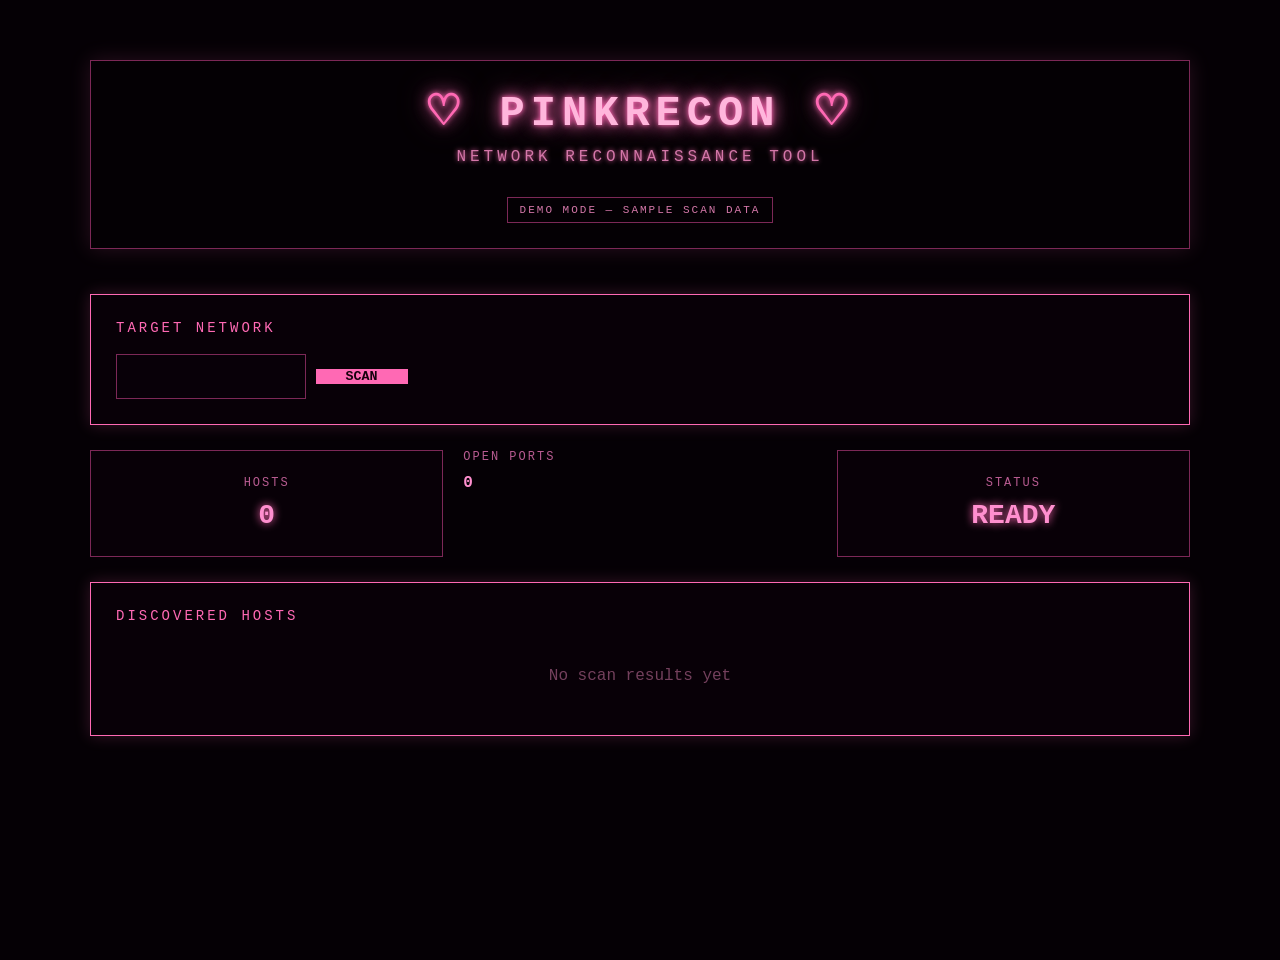
<file: demo/index.html>
<!DOCTYPE html>
<html lang="en">
    <head>
        <meta charset="UTF-8">
        <meta name="viewport" content="width=device-width, initial-scale=1.0">
        <title>PinkRecon</title>
        <link rel="stylesheet" href="style.css">
    </head>
    
    <body>
        <canvas id="matrix"></canvas>

        <main class="dashboard">
            <header>
                <div class="logo">
                    <span>♡</span> PINKRECON <span>♡</span>
                </div>

                <p class="subtitle">
                    NETWORK RECONNAISSANCE TOOL
                </p>
                <div class="demo-badge">
                     DEMO MODE — SAMPLE SCAN DATA
                </div>
            </header>

            <section class="scan-panel">
                <div class="panel-title">
                    TARGET NETWORK
                </div>

                <div class="target-input">
                    <input
                        id="networkInput"
                        type="text"
                        placegolder="192.168.0.0/24"
                    >

                    <button id="scanButton">
                        SCAN
                    </button>
                </div>
            </section>

            <section class="stats">
                <div class="stat-card">
                    <span class="stat-label">HOSTS</span>
                    <strong id="hostCount">0</strong>
                </div>

                <div class="stat=card">
                    <span class="stat-label">OPEN PORTS</span>
                    <strong id="portCount">0</strong>
                </div>

                <div class="stat-card">
                    <span class="stat-label">STATUS</span>
                    <strong id="status">READY</strong>
                </div>
            </section>

            <section class="results">
                <div class="panel-title">
                    DISCOVERED HOSTS
                </div>

                <div id="hostList">
                    <div class="empty">
                        No scan results yet
                    </div>

                </div>

            </section>

        </main>

        <script src="script.js"></script>
        
    </body>
</html>
</file>
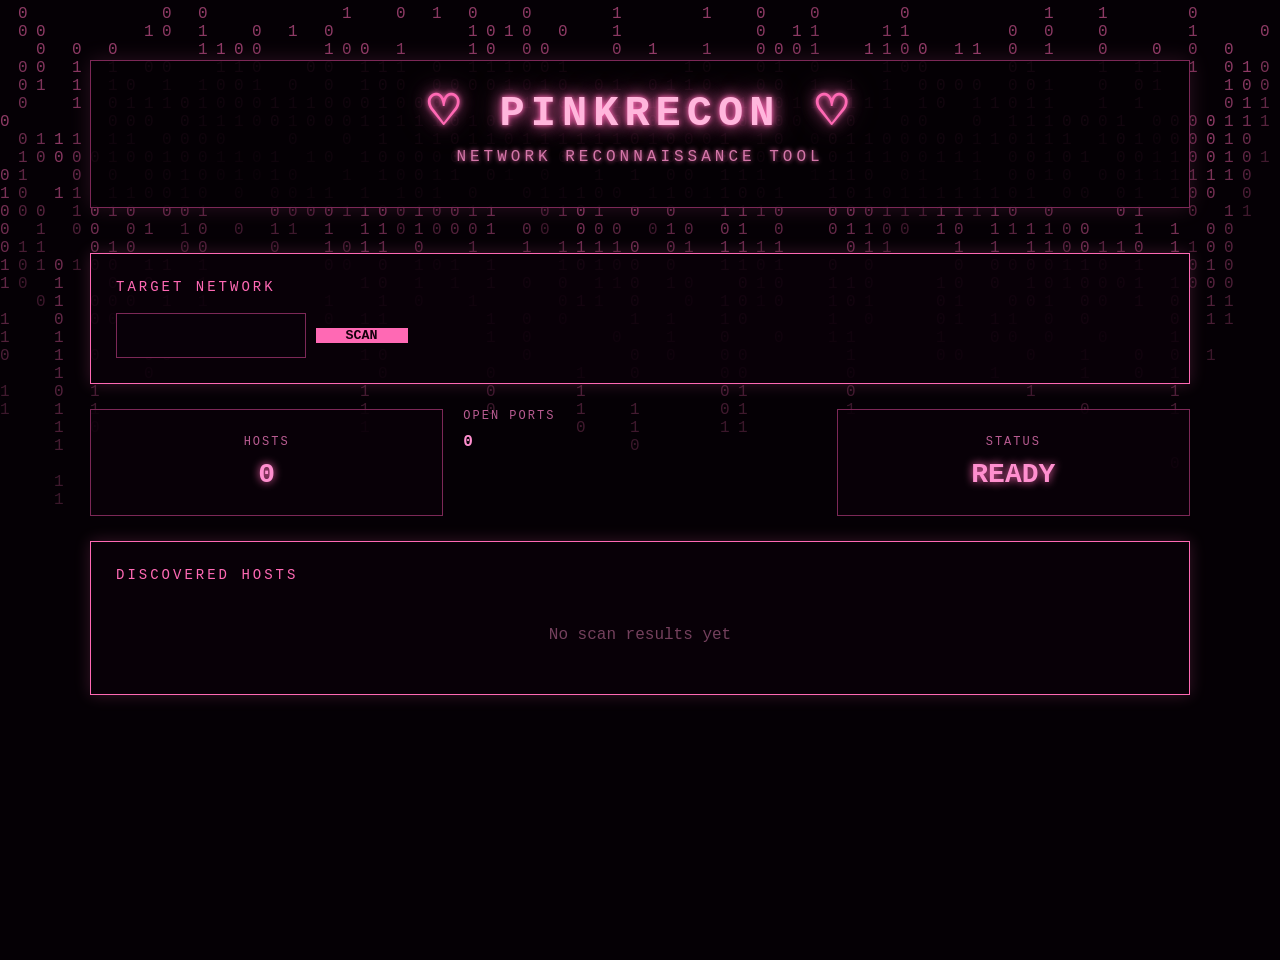
<file: frontend/index.html>
<!DOCTYPE html>
<html lang="en">
    <head>
        <meta charset="UTF-8">
        <meta name="viewport" content="width=device-width, initial-scale=1.0">
        <title>PinkRecon</title>
        <link rel="stylesheet" href="style.css">
    </head>
    
    <body>
        <canvas id="matrix"></canvas>

        <main class="dashboard">
            <header>
                <div class="logo">
                    <span>♡</span> PINKRECON <span>♡</span>
                </div>

                <p class="subtitle">
                    NETWORK RECONNAISSANCE TOOL
                </p>
            </header>

            <section class="scan-panel">
                <div class="panel-title">
                    TARGET NETWORK
                </div>

                <div class="target-input">
                    <input
                        id="networkInput"
                        type="text"
                        placegolder="192.168.0.0/24"
                    >

                    <button id="scanButton">
                        SCAN
                    </button>
                </div>
            </section>

            <section class="stats">
                <div class="stat-card">
                    <span class="stat-label">HOSTS</span>
                    <strong id="hostCount">0</strong>
                </div>

                <div class="stat=card">
                    <span class="stat-label">OPEN PORTS</span>
                    <strong id="portCount">0</strong>
                </div>

                <div class="stat-card">
                    <span class="stat-label">STATUS</span>
                    <strong id="status">READY</strong>
                </div>
            </section>

            <section class="results">
                <div class="panel-title">
                    DISCOVERED HOSTS
                </div>

                <div id="hostList">
                    <div class="empty">
                        No scan results yet
                    </div>

                </div>

            </section>

        </main>

        <script src="script.js"></script>
        
    </body>
</html>
</file>
<file: demo/style.css>
* {
    box-sizing: border-box;
}

body {
    margin: 0;
    background: #050005;
    color: #ff8fcf;
    font-family: 'Courier New', Courier, monospace;
    min-height: 100vh;
    overflow-x: hidden;
}

#matrix {
    position: fixed;

    top: 0;
    left: 0;

    width: 100%;
    height: 100%;

    z-index: -1;
}

.dashboard {
    width: min(1100px, 90%);
    margin: 60px auto;
    position: relative;
}

header {
    text-align: center;
    margin-bottom: 45px;
    background: rgba(5, 0, 5, 0.9);

    border: 1px solid #7c2857;
    padding: 25px;
    box-shadow:
        0 0 20px rgba(255, 105, 180, 0.15);
}

.logo {
    font-size: 42px;
    font-weight: bold;

    letter-spacing: 6px;
    color: #ffb6dc;
    text-shadow:
        0 0 5px #ff69b4,
        0 0 15px #ff69b4,
        0 0 30px rgba(255, 105, 180, 0.5);
}

.logo span {
    color: #ff69b4;
}

.subtitle {
    margin-top: 10px;
    color: #d477a9;
    letter-spacing: 4px;
    text-shadow: 0 0 5px #ff69b4;
}

.scan-panel,
.results {
    border: 1px solid #ff69b4;
    background: rgba(10, 0, 8, 0.88);
    box-shadow:
        0 0 15px rgba(255, 105, 180, 0.2);
    padding: 25px;
    margin-bottom: 25px;
}

.panel-title {
    color: #ff69b4;
    font-size: 14px;
    letter-spacing: 3px;
    margin-bottom: 18px;
}

.targer-input {
    display: flex;
    gap: 12px;
}

.target-input input {
    flex: 1;
    background: #080008;
    border: 1px solid #7c2857;
    color: #ffb6dc;
    padding: 14px;
    font-family: inherit;
    outline: none;
}

.target-input input:focus {
    border-color: #ff69b4;
    box-shadow: 0 0 10px rgba(255, 105, 180, 0.3);
}

button {
    background: #ff69b4;
    border: none;
    padding: 0 30px;
    font-family: inherit;
    font-weight: bold;
    cursor: pointer;
    color: #17000d;
}

button:hover {
    background: #ffb6dc;
    box-shadow: 0 0 15px #ff69b4;
}

.stats {
    display: grid;
    grid-template-columns: repeat(3, 1fr);
    gap: 20px;
    margin-bottom: 25px;
}

.stat-card {
    background: rgba(10, 0, 8, 0.88);
    border: 1px solid #7c2857;
    padding: 25px;
    text-align: center;
}

.stat-label {
    display: block;
    color: #b85b91;
    font-size: 12px;
    letter-spacing: 2px;
    margin-bottom: 10px;
}

.stat-card strong {
    font-size: 28px;
    color: #ff8fcf;
    text-shadow: 0 0 8px #ff69b4;
}

.host {
    border: 1px solid #42152f;
    background: rgba(20, 0, 15, 0.8);
    padding: 18px;
    margin-bottom: 12px;
    display: flex;
    justify-content: space-between;
    align-items: center;
}

.host-ip {
    color: #ffb6dc;
    font-size: 18px;
}

.host-status {
    color: #ff69b4;
    font-size: 12px;
    letter-spacing: 2px;
}

.empty {
    color: #74405d;
    padding: 25px;
    text-align: center;
}

button:disabled {
    opacity: 0.5;
    cursor: wait;
}

.host {
    display: block;
}

.host-header {
    display: flex;
    justify-content: space-between;
    align-items: center;
}

.port-count {
    color: #ff69b4;
    font-size: 13px;
}

.port-list {
    margin-top: 18px;
    border-top: 1px solid #42152f;
}

.port {
    padding: 12px 0;
    border-bottom: 1px solid #2b1020;
}

.port-main {
    display: flex;
    gap: 25px;
    align-items: center;
}

.port-number {
    color: #ffb6dc;
    width: 90px;
}

.port-state {
    color: #ff69b4;
    text-transform: uppercase;
    width: 70px;
}

.port-service {
    color: #d477a9;
}

.banner {
    margin-top: 8px;
    padding-left: 115px;
    color: #8d526f;
    font-size: 12px;
    word-break: break-all;
}

.demo-badge {
    display: inline-block;
    margin-top: 15px;
    padding: 6px 12px;
    border: 1px solid #7c2857;
    color: #d477a9;
    font-size: 11px;
    letter-spacing: 2px;
}

.no-ports {
    margin-top: 15px;
    color: #74405d;
    font-size: 13px;
}

@media (max-width: 700px) {

    .logo {
        font-size: 28px;
    }

    .stats {
        grid-template-columns: 1fr;
    }

    .target-input {
        flex-direction: column;
    }

    button {
        padding: 14px;
    }
}
</file>
<file: frontend/style.css>
* {
    box-sizing: border-box;
}

body {
    margin: 0;
    background: #050005;
    color: #ff8fcf;
    font-family: 'Courier New', Courier, monospace;
    min-height: 100vh;
    overflow-x: hidden;
}

#matrix {
    position: fixed;

    top: 0;
    left: 0;

    width: 100%;
    height: 100%;

    z-index: -1;
}

.dashboard {
    width: min(1100px, 90%);
    margin: 60px auto;
    position: relative;
}

header {
    text-align: center;
    margin-bottom: 45px;
    background: rgba(5, 0, 5, 0.9);

    border: 1px solid #7c2857;
    padding: 25px;
    box-shadow:
        0 0 20px rgba(255, 105, 180, 0.15);
}

.logo {
    font-size: 42px;
    font-weight: bold;

    letter-spacing: 6px;
    color: #ffb6dc;
    text-shadow:
        0 0 5px #ff69b4,
        0 0 15px #ff69b4,
        0 0 30px rgba(255, 105, 180, 0.5);
}

.logo span {
    color: #ff69b4;
}

.subtitle {
    margin-top: 10px;
    color: #d477a9;
    letter-spacing: 4px;
    text-shadow: 0 0 5px #ff69b4;
}

.scan-panel,
.results {
    border: 1px solid #ff69b4;
    background: rgba(10, 0, 8, 0.88);
    box-shadow:
        0 0 15px rgba(255, 105, 180, 0.2);
    padding: 25px;
    margin-bottom: 25px;
}

.panel-title {
    color: #ff69b4;
    font-size: 14px;
    letter-spacing: 3px;
    margin-bottom: 18px;
}

.targer-input {
    display: flex;
    gap: 12px;
}

.target-input input {
    flex: 1;
    background: #080008;
    border: 1px solid #7c2857;
    color: #ffb6dc;
    padding: 14px;
    font-family: inherit;
    outline: none;
}

.target-input input:focus {
    border-color: #ff69b4;
    box-shadow: 0 0 10px rgba(255, 105, 180, 0.3);
}

button {
    background: #ff69b4;
    border: none;
    padding: 0 30px;
    font-family: inherit;
    font-weight: bold;
    cursor: pointer;
    color: #17000d;
}

button:hover {
    background: #ffb6dc;
    box-shadow: 0 0 15px #ff69b4;
}

.stats {
    display: grid;
    grid-template-columns: repeat(3, 1fr);
    gap: 20px;
    margin-bottom: 25px;
}

.stat-card {
    background: rgba(10, 0, 8, 0.88);
    border: 1px solid #7c2857;
    padding: 25px;
    text-align: center;
}

.stat-label {
    display: block;
    color: #b85b91;
    font-size: 12px;
    letter-spacing: 2px;
    margin-bottom: 10px;
}

.stat-card strong {
    font-size: 28px;
    color: #ff8fcf;
    text-shadow: 0 0 8px #ff69b4;
}

.host {
    border: 1px solid #42152f;
    background: rgba(20, 0, 15, 0.8);
    padding: 18px;
    margin-bottom: 12px;
    display: flex;
    justify-content: space-between;
    align-items: center;
}

.host-ip {
    color: #ffb6dc;
    font-size: 18px;
}

.host-status {
    color: #ff69b4;
    font-size: 12px;
    letter-spacing: 2px;
}

.empty {
    color: #74405d;
    padding: 25px;
    text-align: center;
}

button:disabled {
    opacity: 0.5;
    cursor: wait;
}

.host {
    display: block;
}

.host-header {
    display: flex;
    justify-content: space-between;
    align-items: center;
}

.port-count {
    color: #ff69b4;
    font-size: 13px;
}

.port-list {
    margin-top: 18px;
    border-top: 1px solid #42152f;
}

.port {
    padding: 12px 0;
    border-bottom: 1px solid #2b1020;
}

.port-main {
    display: flex;
    gap: 25px;
    align-items: center;
}

.port-number {
    color: #ffb6dc;
    width: 90px;
}

.port-state {
    color: #ff69b4;
    text-transform: uppercase;
    width: 70px;
}

.port-service {
    color: #d477a9;
}

.banner {
    margin-top: 8px;
    padding-left: 115px;
    color: #8d526f;
    font-size: 12px;
    word-break: break-all;
}

.no-ports {
    margin-top: 15px;
    color: #74405d;
    font-size: 13px;
}

@media (max-width: 700px) {

    .logo {
        font-size: 28px;
    }

    .stats {
        grid-template-columns: 1fr;
    }

    .target-input {
        flex-direction: column;
    }

    button {
        padding: 14px;
    }
}
</file>
